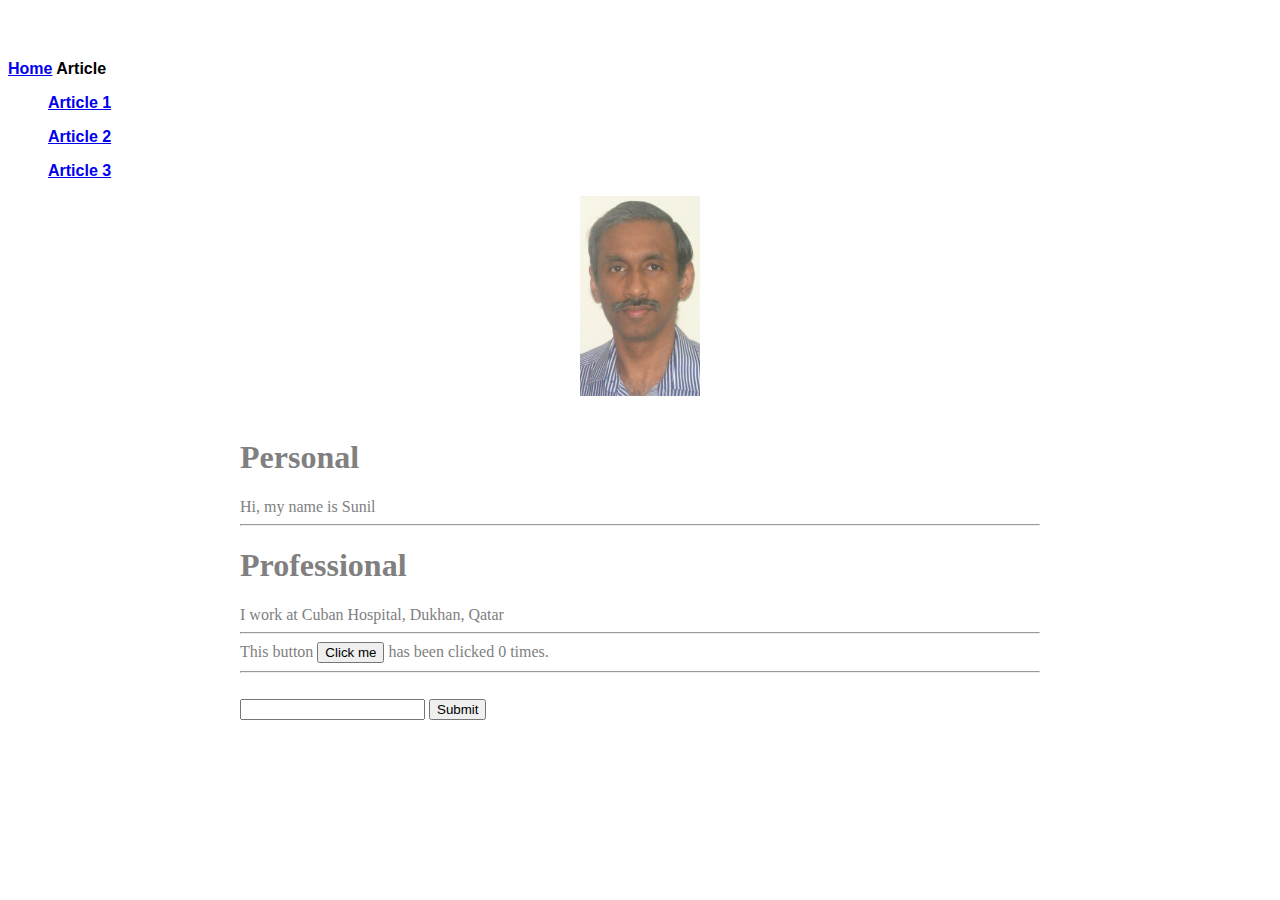
<file: ui/index.html>
<!doctype html>
<html>
    <head>
        <link href="/ui/style.css" rel="stylesheet" />
    </head>
    <body>
        <div>
            <strong>
                <a href="/">Home</a>
            </strong>
                <strong>Article</strong>
            <ul>
                <strong>
                    <a href="/article-one">     Article  1</a>
                </strong>
            </ul>    
            <ul>
                <strong>
                    <a href="/article-two">     Article  2</a>
                </strong>
            </ul>
            <ul>
                <strong>
                    <a href="/article-three">     Article  3</a>
                </strong> 
            </ul>
        </div>
        <div class="container">
            <div class="center">
                <img id = 'madi' src="/ui/sunil.png" class="img-medium"/>
            </div>
            <br>            
            <h1>Personal</h1>
            <div>
                Hi, my name is Sunil
            </div>
            <hr/>
            <h1>Professional</h1>
            <div>
                I work at Cuban Hospital, Dukhan, Qatar
            </div>
            <hr/>            
            <div class="footer">
                This button <button id="counter">Click me</button> has been clicked <span id="count">0</span> times.
                <hr/>
                <br/>
                <input type='text' id = 'name' placefolder ='name'></input>
                <input type='submit' value = 'Submit' id='submit_btn'></input>
                <ul id='namelist'>
                        
                </ul>
            </div>

        </div>

        <script type="text/javascript" src="/ui/main.js">
        </script>
    </body>
</html>
</file>
<file: ui/style.css>
body {
    font-family: sans-serif;
    margin-top: 60px;
}

.center {
    text-align: center;
}

.text-big {
    font-size: 300%;
}

.bold {
    font-weight: bold;
}

.img-medium {
    height: 200px;
}

        .container {
            max-width: 800px;
            margin:0 auto;
            color: gray;
            font-family: san-serif;
            padding-left: 20px;
            padding-right: 20px;
        }
</file>
